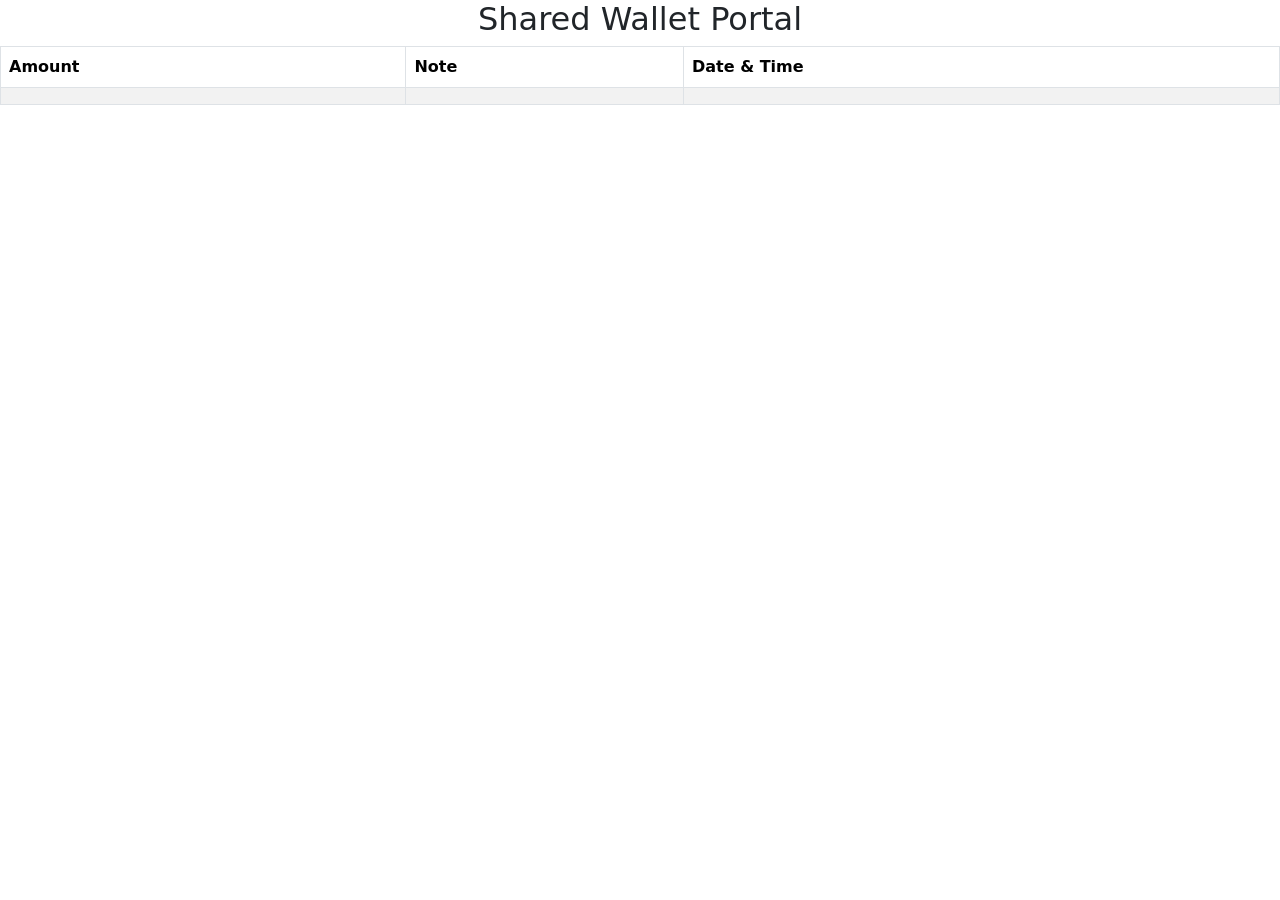
<file: src/main/resources/templates/index.html>
<!DOCTYPE html>
<html xmlns:th="http://www.thymeleaf.org">
<head>
    <meta charset="utf-8">
    <meta name="viewport" content="width=device-width, initial-scale=1">
    <title>Shared wallet</title>
    <link href="https://cdn.jsdelivr.net/npm/bootstrap@5.3.0-alpha1/dist/css/bootstrap.min.css" rel="stylesheet" integrity="sha384-GLhlTQ8iRABdZLl6O3oVMWSktQOp6b7In1Zl3/Jr59b6EGGoI1aFkw7cmDA6j6gD" crossorigin="anonymous">
</head>
<body>

<h2 class="text-center">Shared Wallet Portal</h2>
<script src="https://cdn.jsdelivr.net/npm/bootstrap@5.3.0-alpha1/dist/js/bootstrap.bundle.min.js" integrity="sha384-w76AqPfDkMBDXo30jS1Sgez6pr3x5MlQ1ZAGC+nuZB+EYdgRZgiwxhTBTkF7CXvN" crossorigin="anonymous"></script>
<table class="table table-bordered table-striped">
    <thead>
    <tr>
        <th>Amount</th>
        <th>Note</th>
        <th>Date & Time</th>
    </tr>
    </thead>
    <tbody>
    <tr th:each="payment: ${payments}">
        <td th:text="${payment.amount}"/>
        <td th:text="${payment.note}"/>
        <td th:text="${payment.dateTime}"/>
    </tr>
    </tbody>
</table>
</body>
</html>
</file>
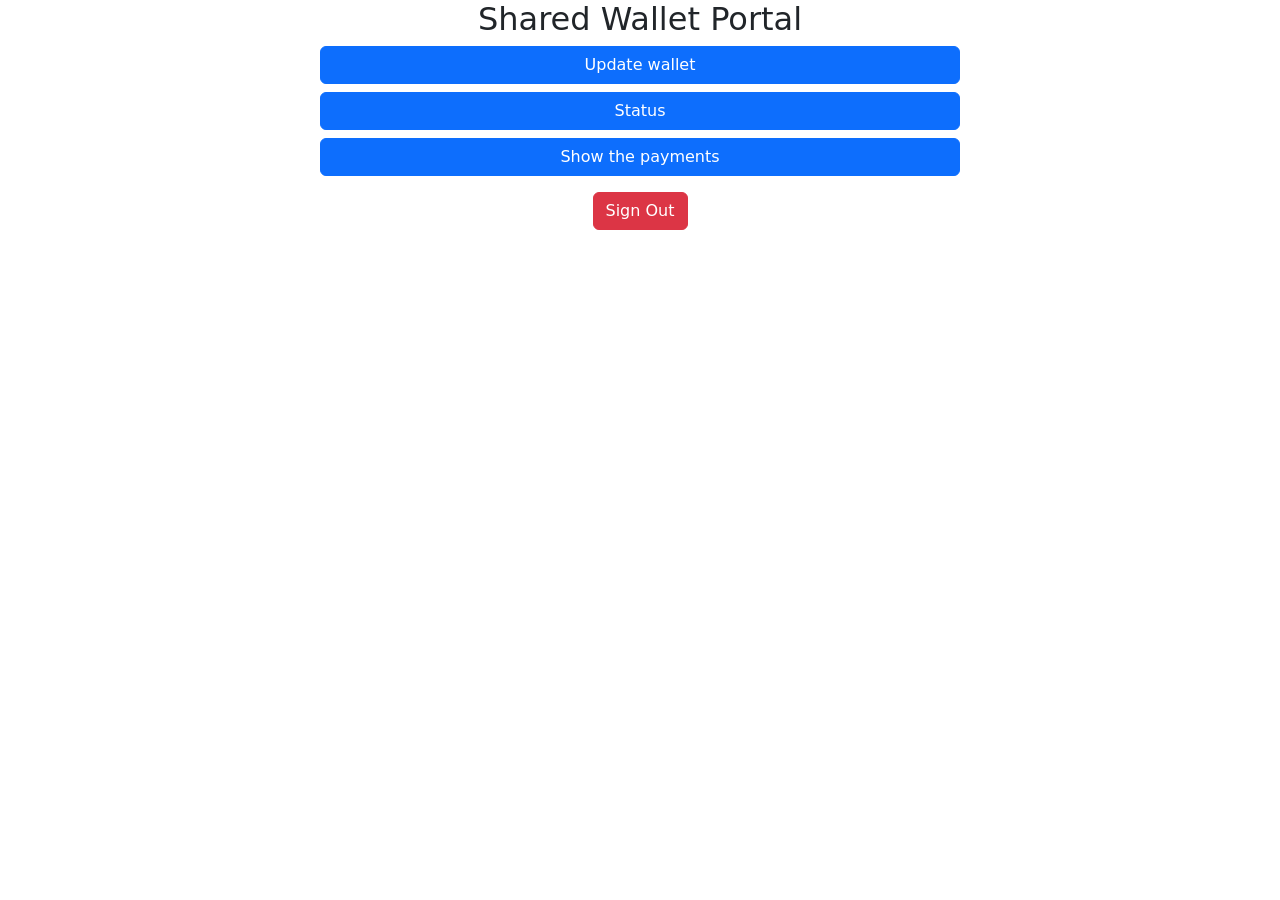
<file: src/main/resources/templates/home.html>
<!DOCTYPE html>
<html xmlns:th="http://www.thymeleaf.org">
<head>
    <meta charset="utf-8">
    <meta name="viewport" content="width=device-width, initial-scale=1">
    <title>Shared wallet</title>
    <link href="https://cdn.jsdelivr.net/npm/bootstrap@5.3.0-alpha1/dist/css/bootstrap.min.css" rel="stylesheet" integrity="sha384-GLhlTQ8iRABdZLl6O3oVMWSktQOp6b7In1Zl3/Jr59b6EGGoI1aFkw7cmDA6j6gD" crossorigin="anonymous">
</head>
<body>

<h2 class="text-center">Shared Wallet Portal</h2>
<script src="https://cdn.jsdelivr.net/npm/bootstrap@5.3.0-alpha1/dist/js/bootstrap.bundle.min.js" integrity="sha384-w76AqPfDkMBDXo30jS1Sgez6pr3x5MlQ1ZAGC+nuZB+EYdgRZgiwxhTBTkF7CXvN" crossorigin="anonymous"></script>
<div class="d-grid gap-2 col-6 mx-auto">
    <a class="btn btn-primary" href="updateWallet">Update wallet</a>
    <a class="btn btn-primary" href="status">Status</a>
    <a class="btn btn-primary" href="payments">Show the payments</a>
    <form class="p-2 mx-auto" th:action="@{/logout}" method="post">
        <input type="submit" value="Sign Out" class="btn btn-danger"/>
    </form>
</div>
</body>
</html>
</file>
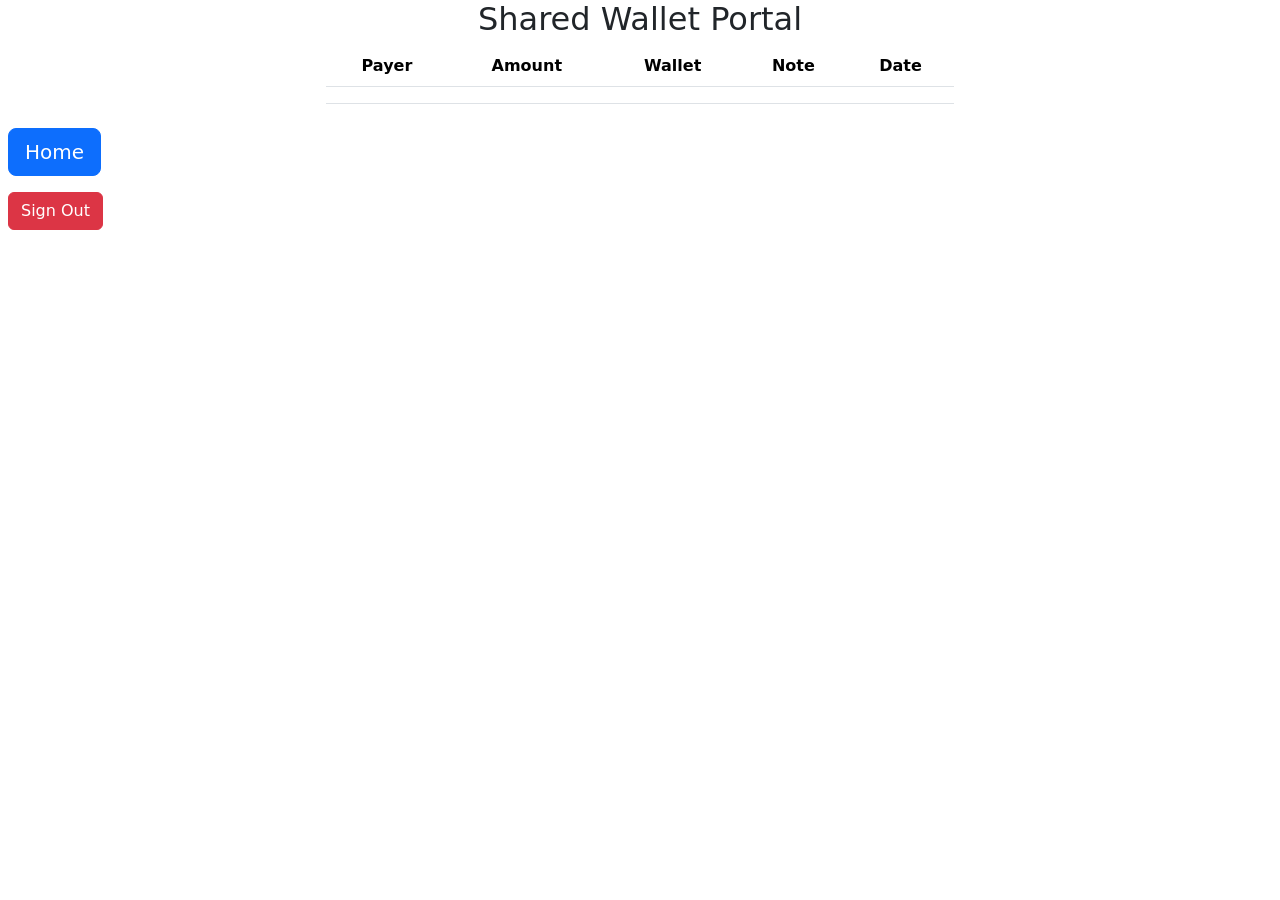
<file: src/main/resources/templates/payments.html>
<!DOCTYPE html>
<html xmlns:th="http://www.thymeleaf.org">
<head>
    <meta charset="utf-8">
    <meta name="viewport" content="width=device-width, initial-scale=1">
    <title>Shared wallet</title>
    <link href="https://cdn.jsdelivr.net/npm/bootstrap@5.3.0-alpha1/dist/css/bootstrap.min.css" rel="stylesheet"
          integrity="sha384-GLhlTQ8iRABdZLl6O3oVMWSktQOp6b7In1Zl3/Jr59b6EGGoI1aFkw7cmDA6j6gD" crossorigin="anonymous">
</head>
<body>

<h2 class="text-center">Shared Wallet Portal</h2>
<script src="https://cdn.jsdelivr.net/npm/bootstrap@5.3.0-alpha1/dist/js/bootstrap.bundle.min.js"
        integrity="sha384-w76AqPfDkMBDXo30jS1Sgez6pr3x5MlQ1ZAGC+nuZB+EYdgRZgiwxhTBTkF7CXvN"
        crossorigin="anonymous"></script>

<div class="row">
    <div class="col-md-6 mx-auto">
        <table class="table">
            <thead>
            <tr>
                <th scope="col" class="text-center">Payer</th>
                <th scope="col" class="text-center">Amount</th>
                <th scope="col" class="text-center">Wallet</th>
                <th scope="col" class="text-center">Note</th>
                <th scope="col" class="text-center">Date</th>
            </tr>
            </thead>
            <tbody>
            <tr th:each="payment : ${payments}">
                <td th:text="${payment.payer}" class="text-center"></td>
                <td th:text="${payment.amount}" class="text-center"></td>
                <td th:text="${payment.wallet}" class="text-center"></td>
                <td th:text="${payment.note}" class="text-center"></td>
                <td th:text="${payment.dateTime}" class="text-center"></td>
            </tr>
            </tbody>
        </table>
    </div>
</div>

<form class="p-2 mx-auto" action="home">
    <button type="submit" class="btn btn-primary btn-lg">Home</button>
</form>
<form class="p-2 mx-auto" th:action="@{/logout}" method="post">
    <input type="submit" value="Sign Out" class="btn btn-danger"/>
</form>

</body>
</html>
</file>
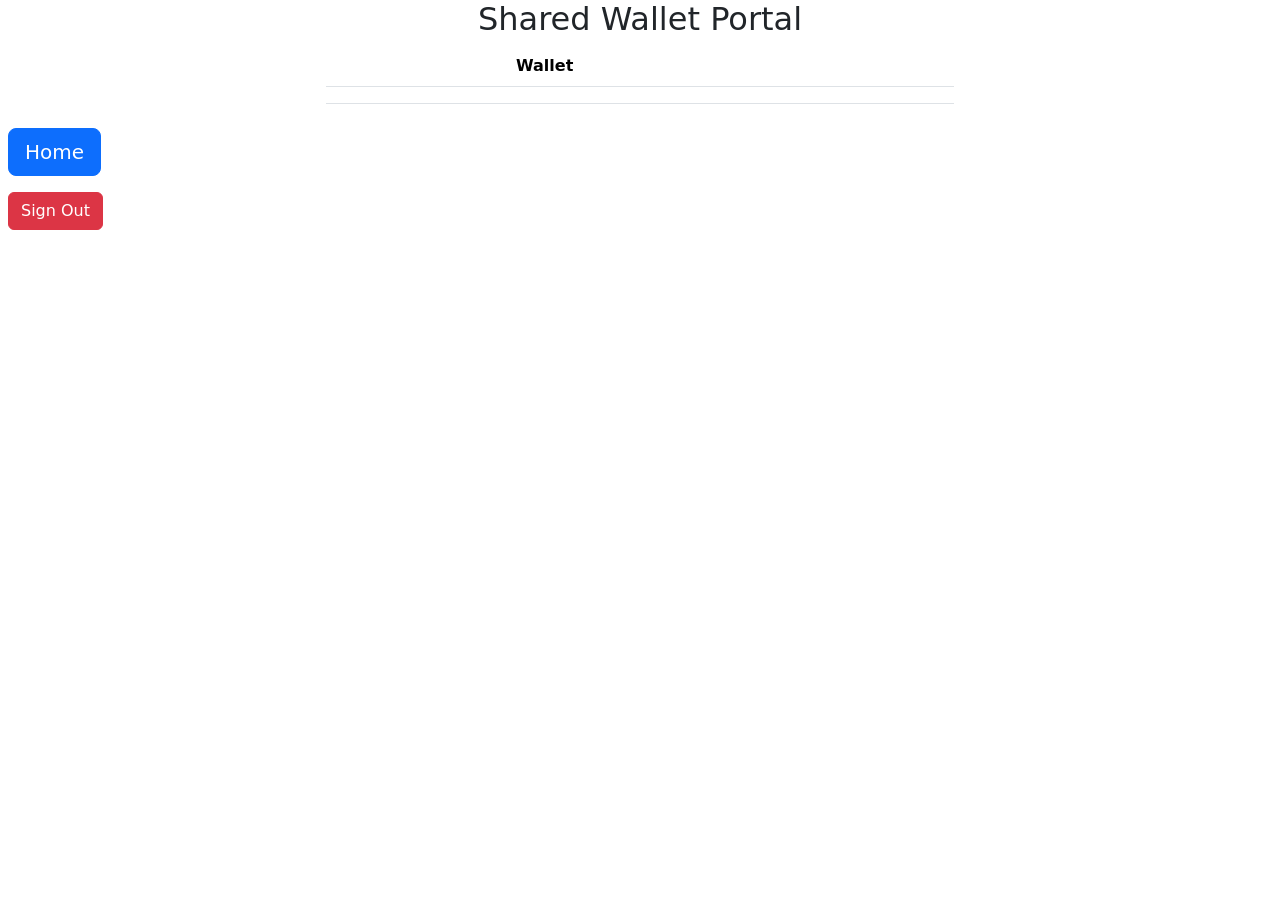
<file: src/main/resources/templates/status.html>
<!DOCTYPE html>
<html xmlns:th="http://www.thymeleaf.org">
<head>
    <meta charset="utf-8">
    <meta name="viewport" content="width=device-width, initial-scale=1">
    <title>Shared wallet</title>
    <link href="https://cdn.jsdelivr.net/npm/bootstrap@5.3.0-alpha1/dist/css/bootstrap.min.css" rel="stylesheet"
          integrity="sha384-GLhlTQ8iRABdZLl6O3oVMWSktQOp6b7In1Zl3/Jr59b6EGGoI1aFkw7cmDA6j6gD" crossorigin="anonymous">
</head>
<body>

<h2 class="text-center">Shared Wallet Portal</h2>
<script src="https://cdn.jsdelivr.net/npm/bootstrap@5.3.0-alpha1/dist/js/bootstrap.bundle.min.js"
        integrity="sha384-w76AqPfDkMBDXo30jS1Sgez6pr3x5MlQ1ZAGC+nuZB+EYdgRZgiwxhTBTkF7CXvN"
        crossorigin="anonymous"></script>

<div class="row">
    <div class="col-md-6 mx-auto">
        <table class="table">
            <thead>
            <tr>
                <th scope="col" class="text-center">Wallet</th>
                <th scope="col" class="text-center" th:text="${username1}"></th>
                <th scope="col" class="text-center" th:text="${username2}"></th>
            </tr>
            </thead>
            <tbody>
            <tr th:each="balance : ${balances}">
                <td th:text="${balance.currency}" class="text-center"></td>
                <td th:text="${balance.userBalance1}" class="text-center"></td>
                <td th:text="${balance.userBalance2}" class="text-center"></td>
            </tr>
            </tbody>
        </table>
    </div>
</div>

<form class="p-2 mx-auto" action="home">
    <button type="submit" class="btn btn-primary btn-lg">Home</button>
</form>
<form class="p-2 mx-auto" th:action="@{/logout}" method="post">
    <input type="submit" value="Sign Out" class="btn btn-danger"/>
</form>
</body>
</html>
</file>
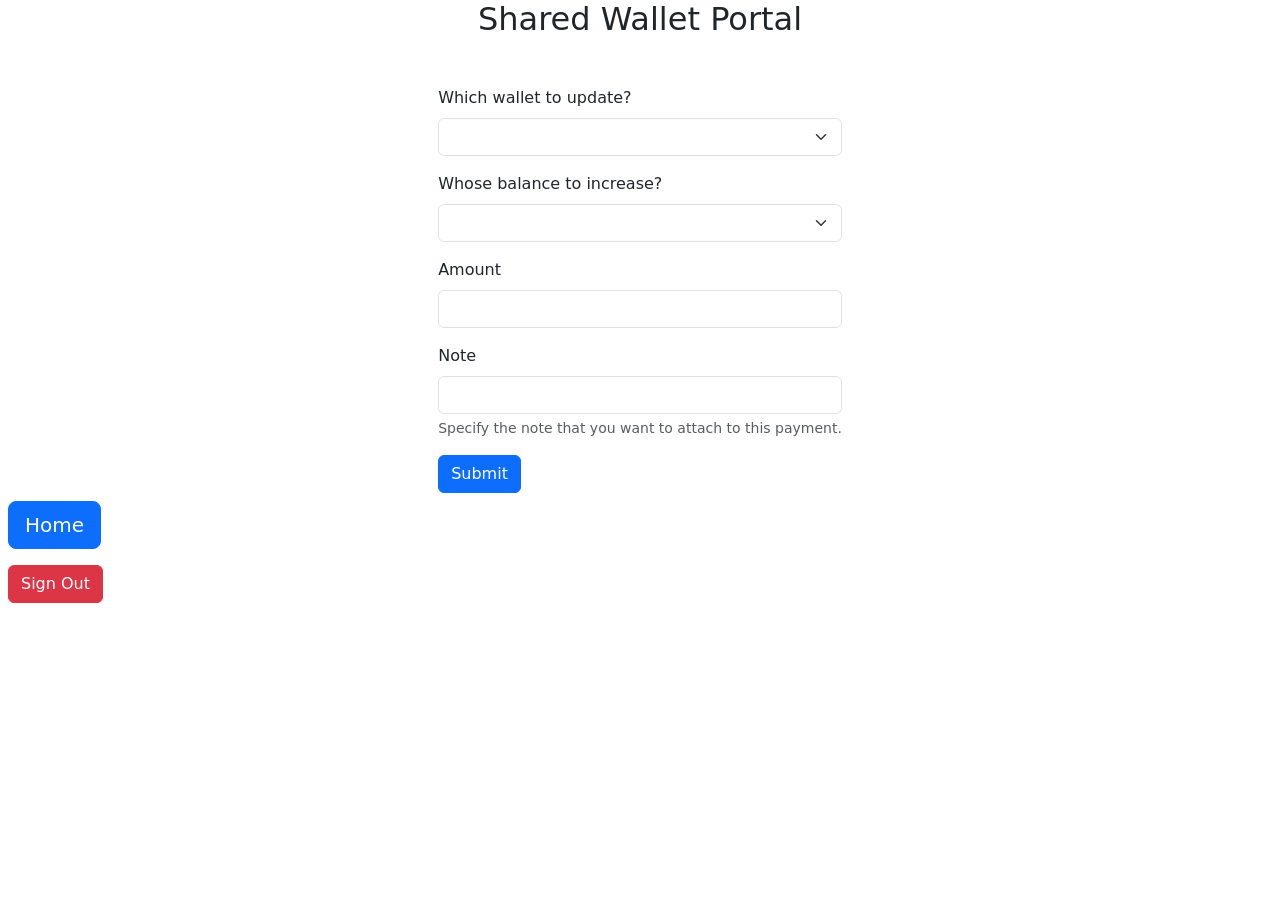
<file: src/main/resources/templates/update-wallet.html>
<!DOCTYPE html>
<html xmlns:th="http://www.thymeleaf.org">
<head>
    <meta charset="utf-8">
    <meta name="viewport" content="width=device-width, initial-scale=1">
    <title>Shared wallet</title>
    <link href="https://cdn.jsdelivr.net/npm/bootstrap@5.3.0-alpha1/dist/css/bootstrap.min.css" rel="stylesheet" integrity="sha384-GLhlTQ8iRABdZLl6O3oVMWSktQOp6b7In1Zl3/Jr59b6EGGoI1aFkw7cmDA6j6gD" crossorigin="anonymous">
</head>
<body>

<h2 class="text-center mb-5">Shared Wallet Portal</h2>
<script src="https://cdn.jsdelivr.net/npm/bootstrap@5.3.0-alpha1/dist/js/bootstrap.bundle.min.js" integrity="sha384-w76AqPfDkMBDXo30jS1Sgez6pr3x5MlQ1ZAGC+nuZB+EYdgRZgiwxhTBTkF7CXvN" crossorigin="anonymous"></script>

<div class="d-flex justify-content-center">
    <form action="updateWallet" th:object="${updateWalletForm}" method="post">
        <div class="mb-3">
            <label for="wallet" class="form-label">Which wallet to update?</label>
            <select class="form-select" id="wallet" th:field="*{currency}" name="wallet">
                <option th:each="wallet : ${wallets}" th:value="${wallet.currency}" th:text="${wallet.currency}"></option>
            </select>
        </div>
        <div class="mb-3">
            <label for="payer" class="form-label">Whose balance to increase?</label>
            <select class="form-select" id="payer" th:field="*{payer}" name="payer">
                <option th:each="user : ${users}" th:value="${user.username}" th:text="${user.username}"></option>
            </select>
        </div>
        <div class="mb-3">
            <label for="amount" class="form-label">Amount</label>
            <input type="text" class="form-control" id="amount" th:field="*{amount}">
        </div>
        <div class="mb-3">
            <label for="note" class="form-label">Note</label>
            <input type="text" class="form-control" id="note" th:field="*{note}">
            <div id="noteHelp" class="form-text">Specify the note that you want to attach to this payment.</div>
        </div>
        <button type="submit" class="btn btn-primary">Submit</button>
    </form>
</div>

<form class="p-2 mx-auto" action="home">
    <button type="submit" class="btn btn-primary btn-lg">Home</button>
</form>
<form class="p-2 mx-auto" th:action="@{/logout}" method="post">
    <input type="submit" value="Sign Out" class="btn btn-danger"/>
</form>
</body>
</html>
</file>
